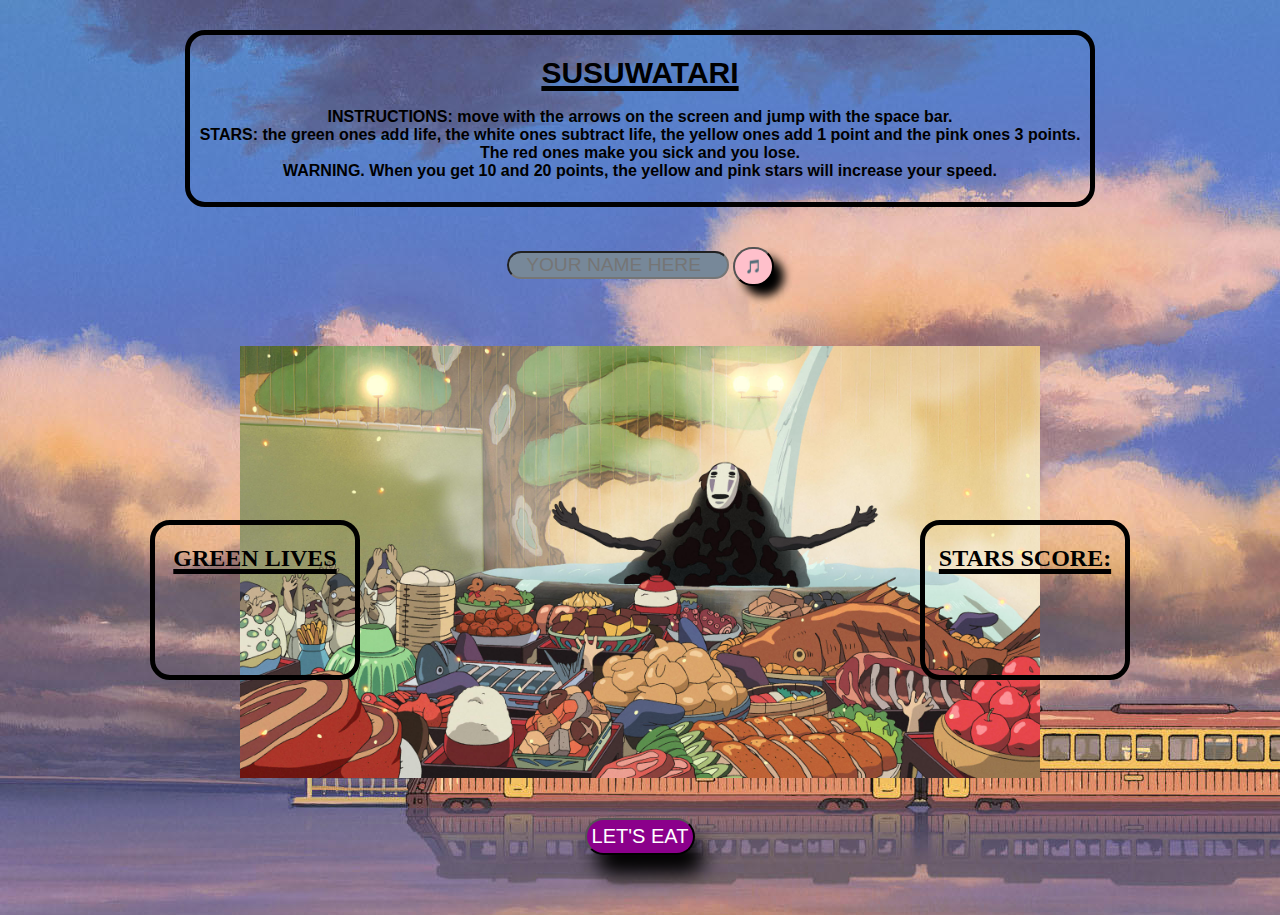
<file: index.html>
<!DOCTYPE html>
<html lang="en">


<head>
  <meta charset="UTF-8">
  <meta http-equiv="X-UA-Compatible" content="IE=edge">
  <meta name="viewport" content="width=device-width, initial-scale=1.0">
  <title>✨ Susuwatari ✨</title>
  <link rel="stylesheet" href="./CSS/style.css">
</head>

<body background="./Imagenes/chihiro043.jpg">
  <div class="container">
    <div id="instrucciones" width="1200" height="600">
      <h4> <span id="titulo">SUSUWATARI</span> <br><br>INSTRUCTIONS: move with the arrows on the screen and jump with the space bar.<br>
        STARS: the green ones add life, the white ones subtract life, the yellow ones add 1 point and the pink ones 3 points.<br>
        The red ones make you sick and you lose.<br>WARNING. When you get 10 and 20 points, the yellow and pink stars will increase your speed. </h4>
    </div>
    <div id="marcador">  <input type="string" id="name" placeholder="   YOUR NAME HERE"> 
    <button id="musicBtn" onclick="clickstart()">🎵</button>
  </div>
  </div>

  <div class="container">
    <!-- START SCREEN -->
    <div id="splash-screen" class="container">
      <img src="./Imagenes/chihiro031.jpg" width="800" alt="logo" />

      <div class="botonStart"><button id="start-btn">LET'S EAT</button></div>

    </div>

    <!-- CANVAS DEL JUEGO -->
    <canvas id="my-canvas" width="1200" height="600"></canvas>
    
    <!--GAME OVER -->
    <div id="gameover-screen" class="container">
      <div id="nameover"><h2><span id="nombrepersona"></span>  <span id="scorefinal"> </span></h2></div> 
      <img src="./Imagenes/chihiro006.jpg" width="600" alt="logo" />
      <div class="estiloBtn">
        <button id="restart-btn">EAT AGAIN 🐷</button>
        <button id="back-btn">Back to Start ⭐</button>
      </div>
    </div>


    <!-- CONTADOR PUNTOS ESTRELLAS-->
    <div id="contador-puntos">
      <h2>STARS SCORE: <br>
        <p id="laSuma"></p>
      </h2>
    </div>



    <!--CONTADOR VIDAS VERDES-->
    <div id="contador-vidas">
      <h2>GREEN LIVES <br>
        <p id="laVida"></p>
      </h2>
    </div>

  </div>

  <script src="./codigo/main.js"></script>
  <script src="./codigo/game.js"></script>
  <script src="./codigo/bolita.js"></script>
  <script src="./codigo/roja.js"></script>
  <script src="./codigo/rosa.js"></script>
  <script src="./codigo/verde.js"></script>
  <script src="./codigo/amarilla.js"></script>
  <script src="./codigo/blanca.js"></script>

</body>

</html>
</file>
<file: CSS/style.css>
body {
    margin: 0%;;
}
  
  #my-canvas {
    background-color: transparent;
    border: 5px solid black;

  }
  
  #start-btn, #restart-btn,#back-btn {
    background-color:#8B008B;
    color: white;
    font-family: 'Gill Sans', 'Gill Sans MT', Calibri, 'Trebuchet MS', sans-serif;
    padding: 5px;
    font-size: 20px;
    margin-top: 40px;
    border-radius: 50px; 
    box-shadow: 10px 20px 20px black;
  }

  .botonStart{
    justify-content: center;
    align-items: center;
  }

  .estiloBtn {
    justify-content: space-evenly;
    align-items: center;
  }

  .container {
    display: flex;
    flex-direction: column;
    justify-content: center;
    align-items: center;
    margin: 30px;
  }

  #contador-puntos {
    position: absolute;
    text-align: center;
    text-decoration:5px underline ;
    right: 150px;
    width: 200px;
    height: 150px;
    border: 5px solid black;
    border-radius: 20px;
  }

  #contador-vidas {
    position: absolute;
    text-align: center;
    text-decoration:5px underline ;
    left: 150px;
    width: 200px;
    height: 150px;
    border: 5px solid black;
    border-radius: 20px;
  }

  #instrucciones {
    text-align: center;
    border: 5px solid black;
    font-family: 'Gill Sans', 'Gill Sans MT', Calibri, 'Trebuchet MS', sans-serif;
    border-radius: 20px;
    padding-left: 10px;
    padding-right: 10px;
  }

  #name{
    margin-top: 40px;
    background-color: lightslategray;
    font-family: 'Gill Sans', 'Gill Sans MT', Calibri, 'Trebuchet MS', sans-serif;
    font-size: larger;
    border-radius: 20px;
    
  }

  #titulo {
    font-family: 'Gill Sans', 'Gill Sans MT', Calibri, 'Trebuchet MS', sans-serif;
    font-size: 30px;
    text-decoration: 5px underline;
  }
  
  #nameover {
    font-family: 'Gill Sans', 'Gill Sans MT', Calibri, 'Trebuchet MS', sans-serif;
    margin-bottom: 30px;
  }

  #musicBtn {
    background-color: pink;
    color: white;
    padding: 10px;
    margin-top: 40px;
    border-radius: 50px; 
    box-shadow: 10px 10px 10px black;
  }
  
  #my-canvas, #gameover-screen{
    display: none;
  border-radius: 20px;}
</file>
